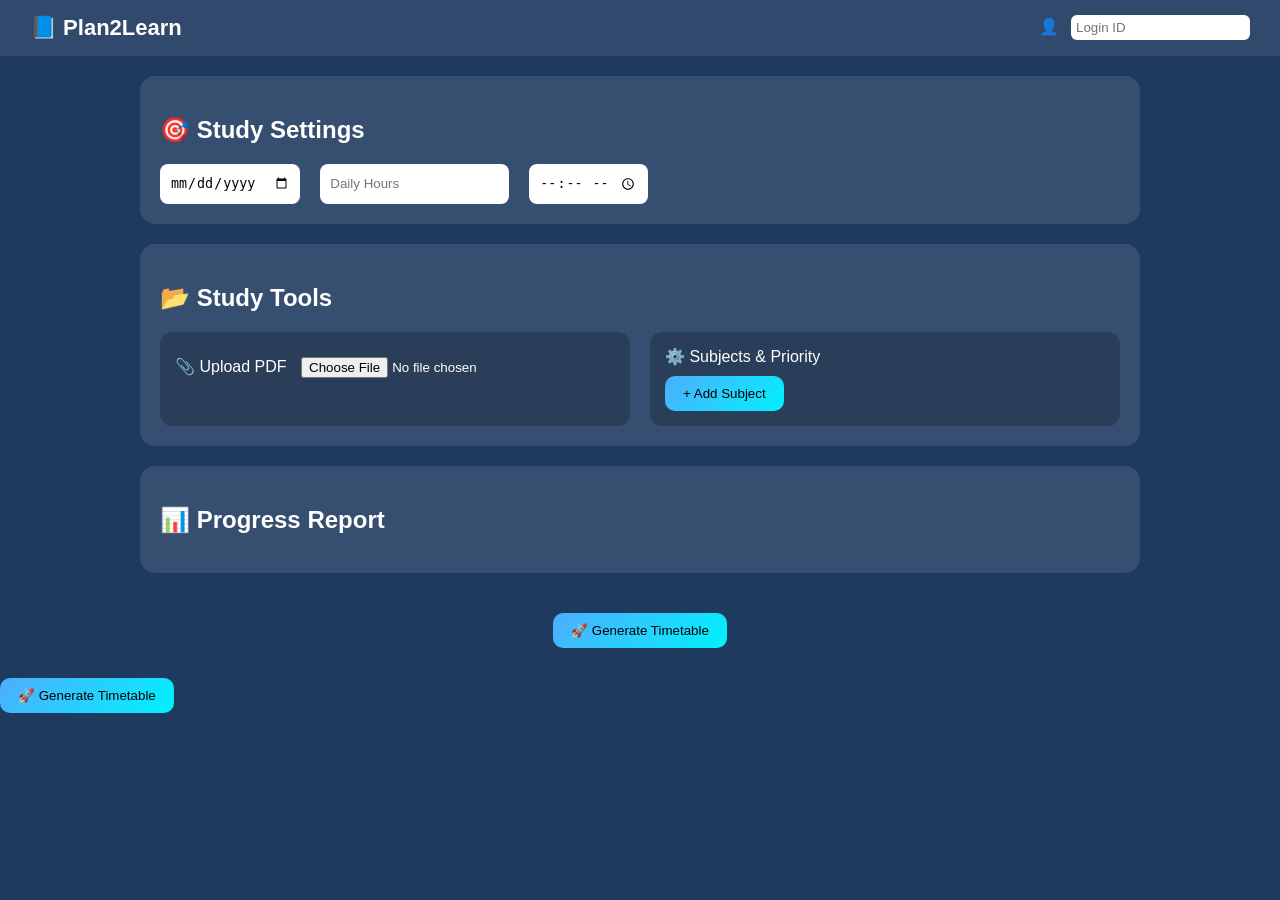
<file: index.html>
<!DOCTYPE html>
<html lang="en">
<head>
    <meta charset="UTF-8">
    <title>Plan2Learn</title>
    <meta name="viewport" content="width=device-width, initial-scale=1.0">
    <link rel="stylesheet" href="style.css">
</head>
<body>

<header class="top-bar">
    <div class="app-name">📘 Plan2Learn</div>
    <div class="profile">
        👤 <input type="text" id="loginId" placeholder="Login ID">
    </div>
</header>

<div class="container">

    <!-- STUDY SETTINGS -->
    <section class="card">
        <h2>🎯 Study Settings</h2>
        <div class="row">
            <input type="date" id="examDate">
            <input type="number" id="dailyHours" placeholder="Daily Hours">
            <input type="time" id="startTime">
        </div>
    </section>

    <!-- STUDY TOOLS -->
    <section class="card">
        <h2>📂 Study Tools</h2>

        <div class="row">
            <!-- PDF Upload -->
            <div class="tool">
                📎 Upload PDF
                <input type="file" id="pdfUpload" accept=".pdf">
            </div>

            <!-- Subjects -->
            <div class="tool">
                ⚙️ Subjects & Priority
                <div id="subjects"></div>
                <button onclick="addSubject()">+ Add Subject</button>
            </div>
        </div>
    </section>

    <!-- PROGRESS -->
    <section class="card">
        <h2>📊 Progress Report</h2>
        <div id="progressArea"></div>
    </section>

    <!-- GENERATE -->
    <div class="generate">
        <button onclick="goToNextPage()">🚀 Generate Timetable</button>
    </div>

</div>

<script src="script.js"></script>
</body>
</html>
<button onclick="generateTimetable()">🚀 Generate Timetable</button>
</file>
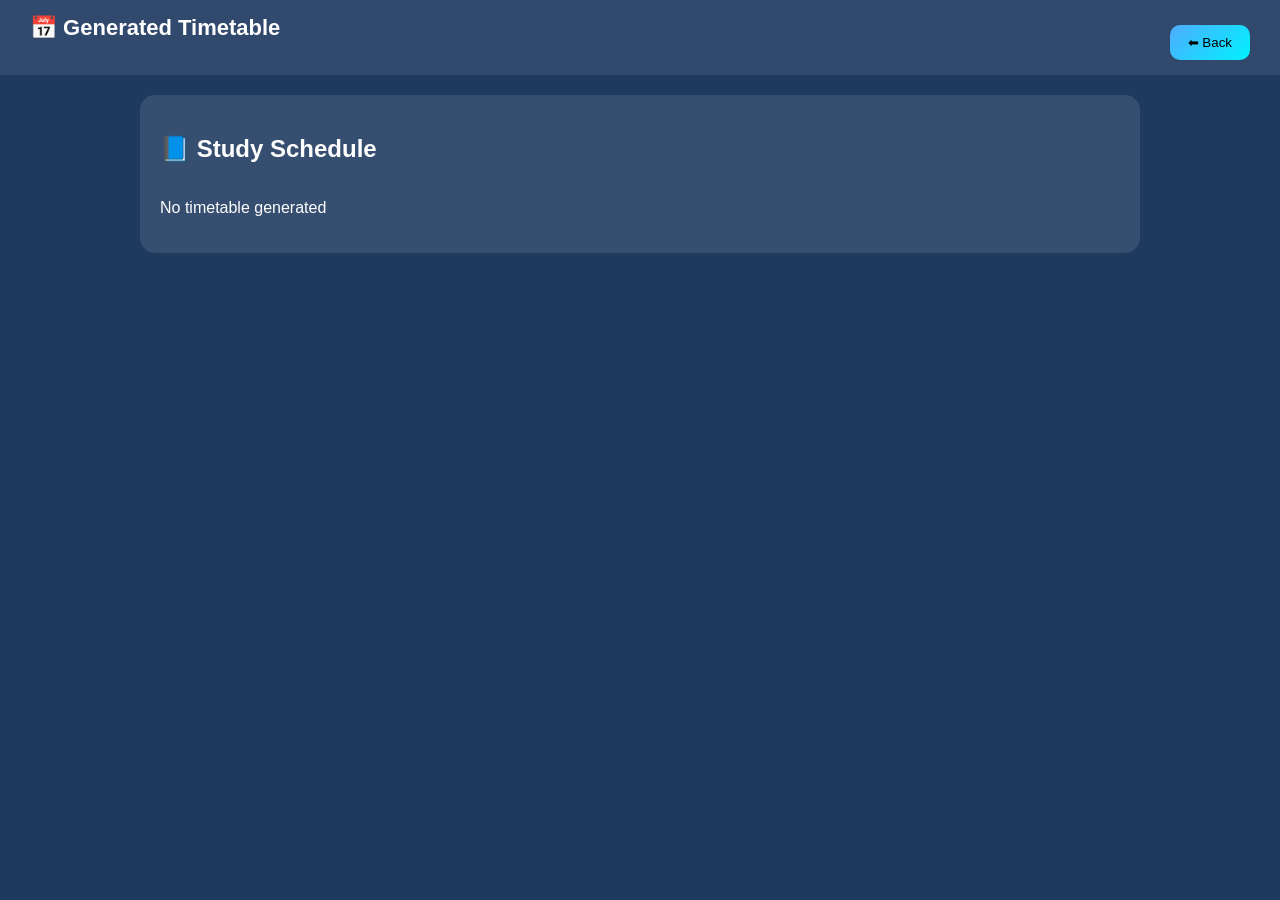
<file: viewer.html>
<!DOCTYPE html>
<html lang="en">
<head>
    <meta charset="UTF-8">
    <title>Generated Timetable</title>
    <link rel="stylesheet" href="style.css">
</head>
<body>

<header class="top-bar">
    <div class="app-name">📅 Generated Timetable</div>
    <button onclick="goBack()">⬅ Back</button>
</header>

<div class="container">
    <section class="card">
        <h2>📘 Study Schedule</h2>
        <table id="timetable" style="width:100%; border-collapse:collapse;"></table>
    </section>
</div>

<script>
const table = document.getElementById("timetable");
const data = JSON.parse(localStorage.getItem("timetable")) || [];

if (data.length === 0) {
    table.innerHTML = "<p>No timetable generated</p>";
} else {
    table.innerHTML = `
        <tr>
            <th>Date</th>
            <th>Start</th>
            <th>End</th>
            <th>Subject</th>
        </tr>
    `;

    data.forEach(row => {
        table.innerHTML += `
            <tr>
                <td>${row.date}</td>
                <td>${row.start}</td>
                <td>${row.end}</td>
                <td>${row.subject}</td>
            </tr>
        `;
    });
}

function goBack() {
    window.location.href = "index.html";
}
</script>

</body>
</html>
</file>
<file: style.css>
body {
    margin: 0;
    font-family: 'Poppins', sans-serif;
    background-color: #1F3A5F;
    color: white;
}

/* HEADER */
.top-bar {
    display: flex;
    justify-content: space-between;
    padding: 15px 30px;
    background: rgba(255,255,255,0.08);
}

.app-name {
    font-size: 22px;
    font-weight: bold;
}

.profile input {
    margin-left: 8px;
    padding: 5px;
    border-radius: 6px;
    border: none;
}

/* MAIN */
.container {
    max-width: 1000px;
    margin: auto;
    padding: 20px;
}

.card {
    background: rgba(255,255,255,0.1);
    padding: 20px;
    border-radius: 15px;
    margin-bottom: 20px;
}

.row {
    display: flex;
    gap: 20px;
    flex-wrap: wrap;
}

input {
    padding: 10px;
    border-radius: 8px;
    border: none;
}

/* TOOLS */
.tool {
    flex: 1;
    background: rgba(0,0,0,0.2);
    padding: 15px;
    border-radius: 12px;
}

/* BUTTONS */
button {
    background: linear-gradient(135deg, #4facfe, #00f2fe);
    color: black;
    padding: 10px 18px;
    border: none;
    border-radius: 10px;
    cursor: pointer;
    margin-top: 10px;
}

button:hover {
    transform: scale(1.05);
}

/* PROGRESS */
.progress-bar {
    background: #0b2c4d;
    border-radius: 10px;
    margin: 10px 0;
}

.progress-fill {
    height: 12px;
    background: #00f2fe;
    border-radius: 10px;
}

/* GENERATE */
.generate {
    text-align: center;
    margin-top: 30px;
}
.folder {
    background: rgba(0,0,0,0.25);
    padding: 15px;
    border-radius: 12px;
    margin-bottom: 12px;
}
table th, table td {
    border-bottom: 1px solid rgba(255,255,255,0.2);
    padding: 10px;
    text-align: left;
}
table th {
    color: #00f2fe;
}
</file>
